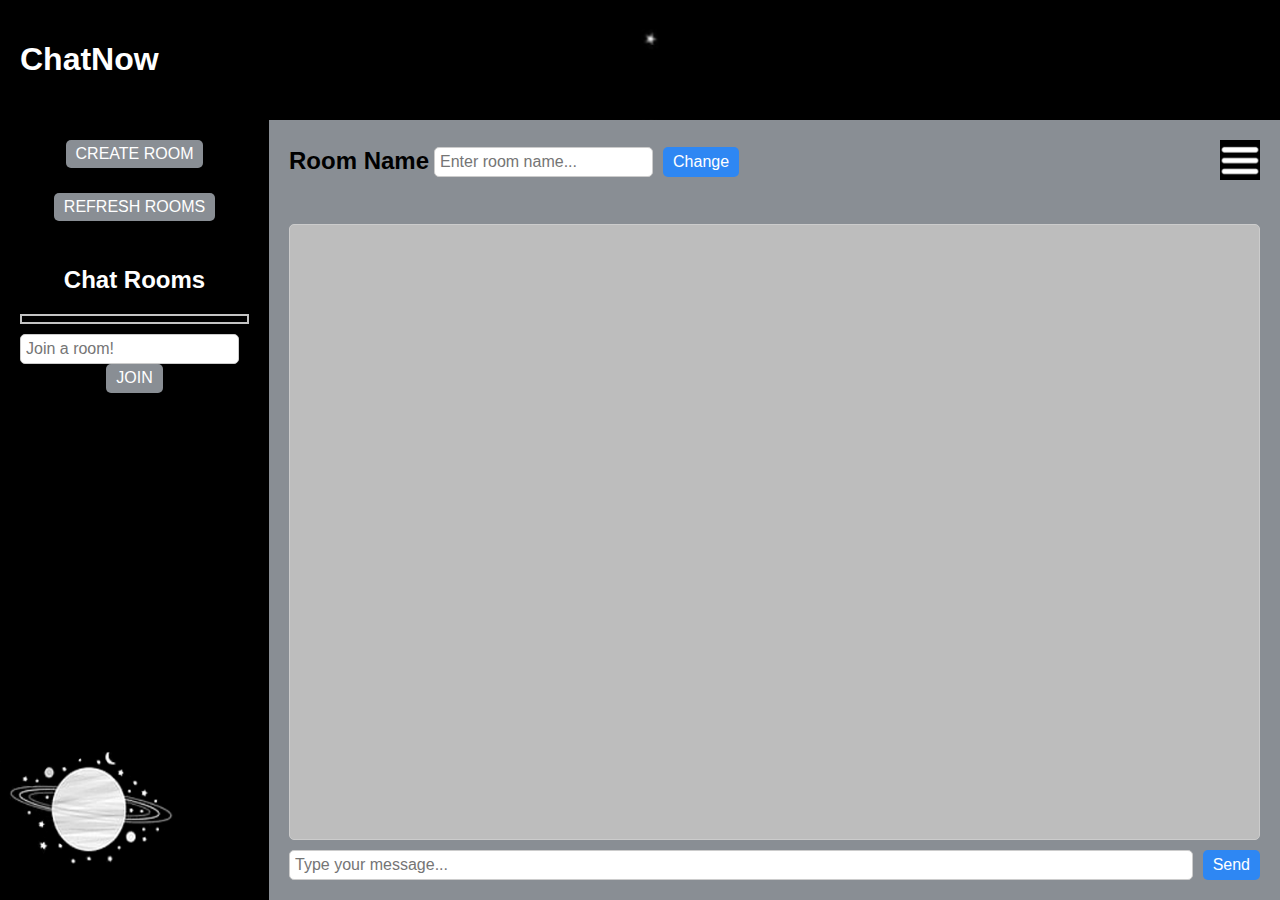
<file: src/main/webapp/index.html>
<!doctype html>
<html class="no-js" lang="">

  <head>
    <meta charset="utf-8">
    <title>Chat Server</title>
    <meta name="description" content="">
    <meta name="viewport" content="width=device-width, initial-scale=1">

    <meta property="og:title" content="">
    <meta property="og:type" content="">
    <meta property="og:url" content="">
    <meta property="og:image" content="">

    <link rel="stylesheet" href="css/normalize.css">
    <link rel="stylesheet" href="css/style.css">

    <meta name="theme-color" content="#fafafa">
  </head>

  <body>
    <!-- Add your site or application content here -->

    <div class="container">
      <div class="header">
        <h1>ChatNow</h1>
      </div>
      <div class="main-content">
        <!-- left bar -->
        <div class="room-list">
          <button class="create-room" id="createButton" onclick="newRoom()">CREATE ROOM</button>
          <button class="create-room" id="refreshButton" onclick="refreshRooms()">REFRESH ROOMS</button>
          <h2 id="whiteText">Chat Rooms</h2>
          <!-- box for current rooms -->
          <div id="roomListMenu"></div>
          <input type="text" class="message-input" id="roomInput" placeholder="Join a room!">
          <button class="send-button" id="roomEnterButton" onclick="joinRoom()">JOIN</button>
        </div>
        <!-- room section/bottom right -->
        <div class="room-info">
          <!-- top bar of room -->
          <div class="room-name">
            <div id="roomNameChange">
              <h2 id="chatRoomName">Room Name</h2>
              <input type="text" class="message-input" id="roomNameInput" placeholder="Enter room name...">
              <button class="send-button" id="roomNameButton" onclick="changeRoomName()">Change</button>
            </div>
            <!-- image that sends to settings -->
            <a href="./settings.html">
              <img class="settings" src="./img/settings.png" alt="settings icon" />
            </a>
          </div>
          <!-- chat area -->
          <div class="chat-container">
            <div id="chat-messages">
            </div>
            <!-- input for messages and send button -->
            <div class="chat-input">
              <input type="text" class="message-input" id="messageInput" placeholder="Type your message...">
              <button class="send-button" id="sendButton" onclick="sendMessage()">Send</button>
            </div>
          </div>
        </div>
      </div>
    </div>
    <!-- load js -->
    <script src="js/main.js"></script>
    <script src="js/settings.js"></script>
    <!-- fills room list when loading in/for leaving to settings and coming back -->
    <script>window.addEventListener('load', refreshRooms)</script>
  </body>

</html>
</file>
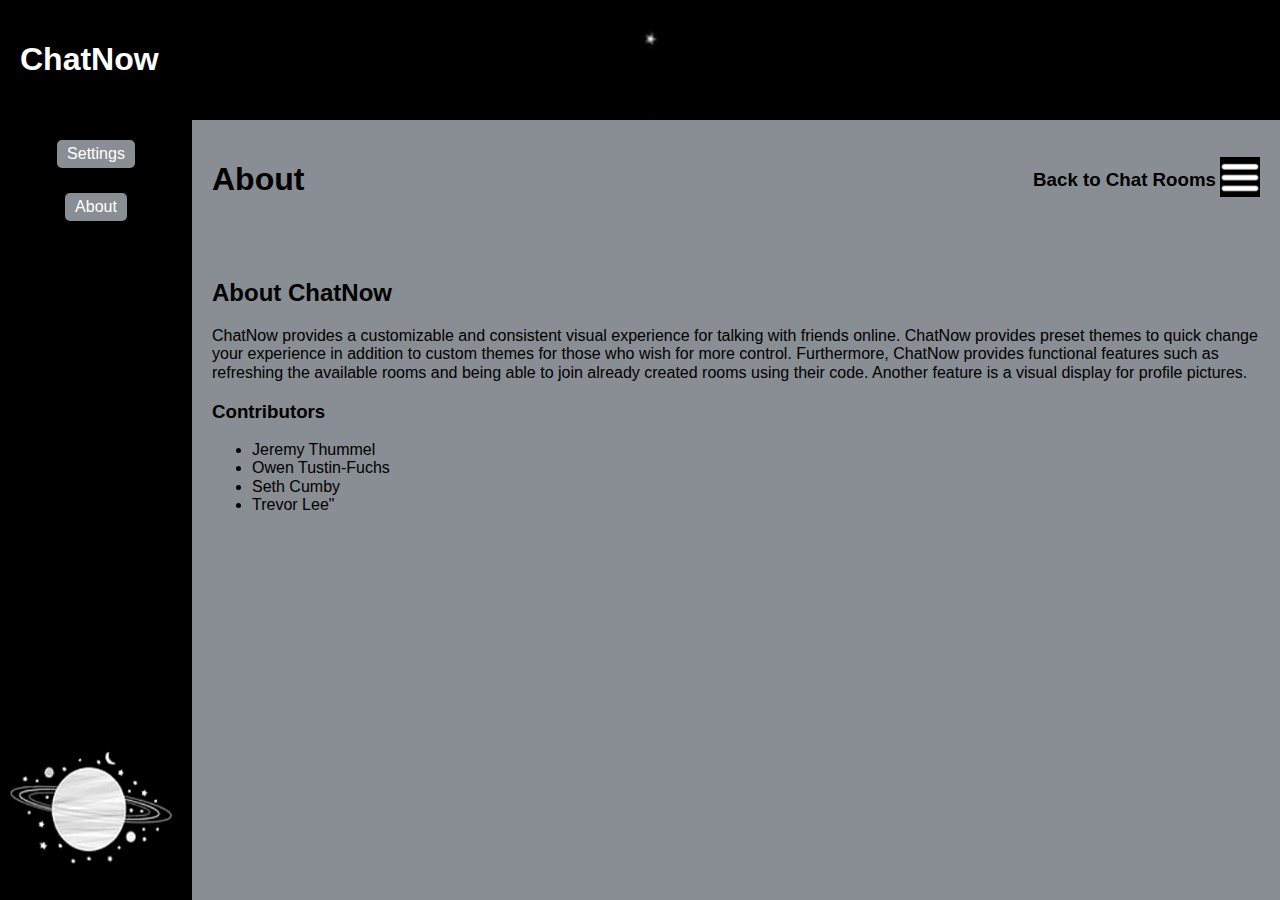
<file: src/main/webapp/about.html>
<!doctype html>
<html class="no-js" lang="">

<head>
  <meta charset="utf-8">
  <title>Chat Server</title>
  <meta name="description" content="">
  <meta name="viewport" content="width=device-width, initial-scale=1">

  <meta property="og:title" content="">
  <meta property="og:type" content="">
  <meta property="og:url" content="">
  <meta property="og:image" content="">

  <link rel="stylesheet" href="css/normalize.css">
  <link rel="stylesheet" href="css/style.css">
  <link rel="stylesheet" href="css/settings.css">

  <meta name="theme-color" content="#fafafa">
</head>

<body>

    <div class="container">
        <div class="header">
          <h1>ChatNow</h1>
        </div>
        <div class="main-content">
            <div class="room-list">
                <div class="settings-list">
                    <a href="./settings.html"> <button class="create-room" id="createButton">Settings</button> </a>
                    <a href="./about.html"> <button class="create-room" id="joinButton">About</button> </a>
                </div>
            </div>
            <div class="room-info">
              <div class="room-name">
                <h1 id="chatRoomName">About</h1>
                <div class="go-back-to-rooms">
                    <h3>Back to Chat Rooms</h3>
                    <a href="./index.html">
                       <img class="settings" src="./img/settings.png" alt="settings icon" />
                    </a>
                </div>
              </div>
              <div class="chat-container">
                <div class="features&Info">
                  <h2>About ChatNow</h2>
                  ChatNow provides a customizable and consistent visual experience for talking with friends online. ChatNow provides preset themes to quick change your experience in addition to custom themes for those who wish for more control. Furthermore, ChatNow provides functional features such as refreshing the available rooms and being able to join already created rooms using their code. Another feature is a visual display for profile pictures.
                </div>
                <div class="members">
                  <h3>Contributors</h3>
                  <p>
                    <ul>
                      <li>
                        Jeremy Thummel
                      </li>
                      <li>
                        Owen Tustin-Fuchs
                      </li>
                      <li>
                        Seth Cumby
                      </li>
                      <li>
                        Trevor Lee"
                      </li>
                    </ul>
                  </p>
                </div>
              </div>
            </div>
        </div>
    </div>
    <script src="js/main.js"></script>
    <script src="js/settings.js"></script>
</body>
</file>
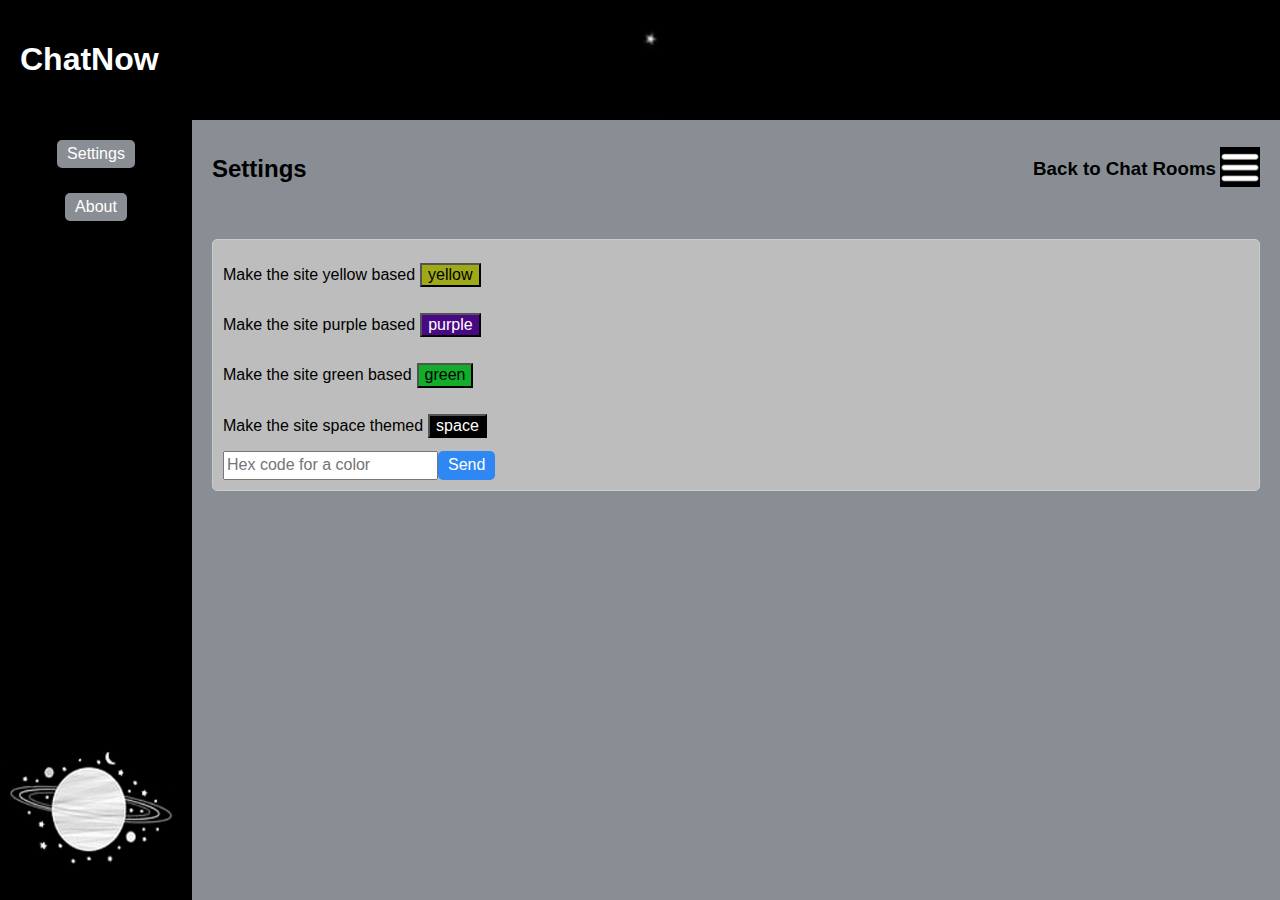
<file: src/main/webapp/settings.html>
<!doctype html>
<html class="no-js" lang="">

<head>
  <meta charset="utf-8">
  <title>Chat Server</title>
  <meta name="description" content="">
  <meta name="viewport" content="width=device-width, initial-scale=1">

  <meta property="og:title" content="">
  <meta property="og:type" content="">
  <meta property="og:url" content="">
  <meta property="og:image" content="">

  <link rel="stylesheet" href="css/normalize.css">
  <link rel="stylesheet" href="css/style.css">
  <link rel="stylesheet" href="css/settings.css">

  <meta name="theme-color" content="#fafafa">
</head>

<body>

    <div class="container">
        <!-- title bar -->
        <div class="header">
          <h1>ChatNow</h1>
        </div>
        <div class="main-content">
            <div class="room-list">
                <!-- left bar -->
                <div class="settings-list">
                    <a href="./settings.html"> <button class="create-room" id="createButton">Settings</button> </a>
                    <a href="./about.html"> <button class="create-room" id="joinButton">About</button> </a>
                </div>
            </div>
            <div class="room-info">
                <!-- text area/bottom right section -->
              <div class="room-name">
                  <!-- top bar of text area -->
                <h2 id="chatRoomName">Settings</h2>
                <div class="go-back-to-rooms">
                    <h3>Back to Chat Rooms</h3>
                    <!-- image to return to index -->
                    <a href="./index.html">
                       <img class="settings" src="./img/settings.png" alt="settings icon" />
                    </a>
                </div>
              </div>
              <div class="chat-container">
                <div class="color-settings">
                    <!-- list of color buttons -->
                  <div class="yellow">
                    <p>Make the site yellow based</p>
                    <button class="colorChanger" id="yellowButton" onclick="changeColor('y')">yellow</button>
                  </div>
                  <div class="purple">
                    <p>Make the site purple based</p>
                    <button class="colorChanger" id="purpleButton" onclick="changeColor('p')">purple</button>
                  </div>
                  <div class="green">
                    <p>Make the site green based</p>
                    <button class="colorChanger" id="greenButton" onclick="changeColor('g')">green</button>
                  </div>
                  <div class="space">
                    <p>Make the site space themed</p>
                    <button class="colorChanger" id="spaceButton" onclick="changeColor('s')">space</button>
                  </div>
                  <div class="chat-input">
                      <!-- input and button for user choice -->
                    <input type="text" class="color-input" id="colorInput" placeholder="Hex code for a color">
                    <button class="send-button" id="sendButton" onclick="changeColor('random')">Send</button>
                  </div>
                </div>
              </div>
            </div>
        </div>
    </div>
    <script src="js/main.js"></script>
    <script src="js/settings.js"></script>
</body>
</file>
<file: src/main/webapp/css/style.css>
body, html {
    margin: 0;
    padding: 0;
    height: 100%;
    font-family: Arial, sans-serif;
    background-color: #898e94;
  }
  
  .container {
    display: flex;
    flex-direction: column;
    height: 100%;
  }

/*---------- title ---------*/

  .header {
    background-color: #000000;
    background-image: url(../img/titlebackground.png);
    background-size: auto;
    color: #fff;
    padding: 20px;
  }

  .header h1 {
    text-align: left;
  }

  .main-content {
    display: flex;
    flex: 1;
  }

/*---------- left side list ---------*/

  .room-list {
    flex: 0 0 15%; /* Take up 15% of the available space */
    padding: 20px;
    box-sizing: border-box;
    background-image: url(../img/roomlistbackground.png);
    background-size: cover;
    text-align: center;
  }

  #whiteText {
    color: #fff;
  }

  #roomInput {
    margin-top: 10px;
  }

.create-room {/*class for button styling*/
  padding: 5px 10px;
  background-color: #898e94;
  color: #fff;
  border: none;
  border-radius: 5px;
  cursor: pointer;
  margin-bottom: 25px;
  transition: opacity 0.3s ease;
}

.create-room:hover {
  opacity: 0.6;
}

#roomListMenu {/*class for list of rooms styling*/
  color: #c4c4c4;
  font-size: 20px;
  border-style: solid;
  border-color: #c4c4c4;
  border-width: 2px;
  padding: 3px;
}

#roomEnterButton{
  background-color: #898e94;
  color: #fff;
}

/*---------------- text/chat area ---------------------*/

  /*---------- header ---------*/
  .room-info {
    display: flex;
    flex-direction: column;
    flex: 1;
  }

  .settings {/*class for button to settings.html*/
    display: inline-block;
    text-decoration: none;
    height: 40px;
    width: 40px;
    cursor: pointer;
    transition: opacity 0.3s ease;
    text-align: right;
  }

  .settings:hover {
    width: 50px;
    height: 50px;
    opacity: 0.8;
  }
  
  .room-name {/*class for room title styling*/
    padding: 20px;
    box-sizing: border-box;
    border-color: #000000;
    border-radius: 5px;
    display: flex;
    justify-content: space-between;
    align-items: center;
  }

  .room-name h2 {
    margin: 0;
    margin-right: 5px;
  }

  #roomNameChange {
    display: flex;
    flex-direction: row;
  }

  #roomNameButton {
    background-color: #2e87f3;
    color: #ffffff;
  }

  /*---------- messages ---------*/
  .chat-container {/*general section class*/
    padding: 20px;
    box-sizing: border-box;
    flex: 1;
    display: flex;
    flex-direction: column;
  }
  
  #chat-messages {/*section for chat messages*/
    flex: 1;
    overflow-y: auto;
    padding: 10px;
    border: 1px solid #ccc;
    border-radius: 5px;
    margin-bottom: 10px;
    color: #000000;
    background-color: #bdbdbd;
  }

  .server{
    color: #2889e3;
  }

  .message {
    flex-direction: row;
    display: inline-block;
    align-items: center;
    overflow-y: auto;
    background-color: #d1d1d1;
    border: 1px solid #757575;
    border-radius: 10px;
    box-shadow: 0 0 10px rgba(0, 0, 0, 0.1);
    padding: 5px;
  }

/*---------- sending section ---------*/
  .chat-input {
    display: flex;
  }
  
  .message-input {
    flex: 1;
    padding: 5px;
    border: 1px solid #ccc;
    border-radius: 5px;
    margin-right: 10px;
  }

  #sendButton {
    background-color: #2e87f3;
    color: #fff;
  }
  
  .send-button {/*general class for all send buttons */
    padding: 5px 10px;
    background-color: #898e94;
    color: #fff;
    border: 2px;
    border-radius: 5px;
    cursor: pointer;
    transition: opacity 0.3s ease;
  }

  .send-button:hover {
    opacity: 0.6;
  }
</file>
<file: src/main/webapp/css/settings.css>
.settings-list {
    display: flex;
    flex-direction: column;
    align-items: center;
}

/*--------- settings button ---------*/

  .go-back-to-rooms {
    display: inline-flex;
    align-items: center;
  }

  .go-back-to-rooms h3 {
    margin-left: 10px;
    margin-right: 4px;
  }

/*--------- color buttons list ---------*/

  .color-settings {
    display: flex;
    flex-direction: column;
    padding: 10px;
    border: 1px solid #ccc;
    border-radius: 5px;
    margin-bottom: 10px;
    color: #000000;
    background-color: #bdbdbd;
  }

/*--------- yellow button ---------*/

  .yellow {
    display: inline-flex;
    align-items: center;
    cursor: pointer;
    transition: opacity 0.3s ease;
  }

  .yellow:hover button {
    opacity: 0.6;
  }

  .yellow p {
    margin-right: 5px;
  }

  .yellow button {
    color: #000000;
    background-color: #a0aa18;
  }

/*--------- purple button ---------*/

  .purple {
    display: inline-flex;
    align-items: center;
    cursor: pointer;
    transition: opacity 0.3s ease;
  }

  .purple:hover button {
    opacity: 0.6;
  }

  .purple p {
    margin-right: 5px;
  }

  .purple button {
    color: #ffffff;
    background-color: #490985;
  }

/*--------- green button ---------*/

  .green {
    display: inline-flex;
    align-items: center;
    cursor: pointer;
  }

  .green:hover button {
    opacity: 0.6;
  }

  .green p {
    margin-right: 5px;
  }

  .green button {
    color: #000000;
    background-color: #11ad2b;
    transition: opacity 0.3s ease;
  }

/*--------- space button ---------*/

  .space {
    display: inline-flex;
    align-items: center;
    cursor: pointer;
  }

  .space:hover button {
    opacity: 0.6;
  }

  .space p {
    margin-right: 5px;
  }

  .space button {
    color: #ffffff;
    background-color: #000000;
    transition: opacity 0.3s ease;
  }
</file>
